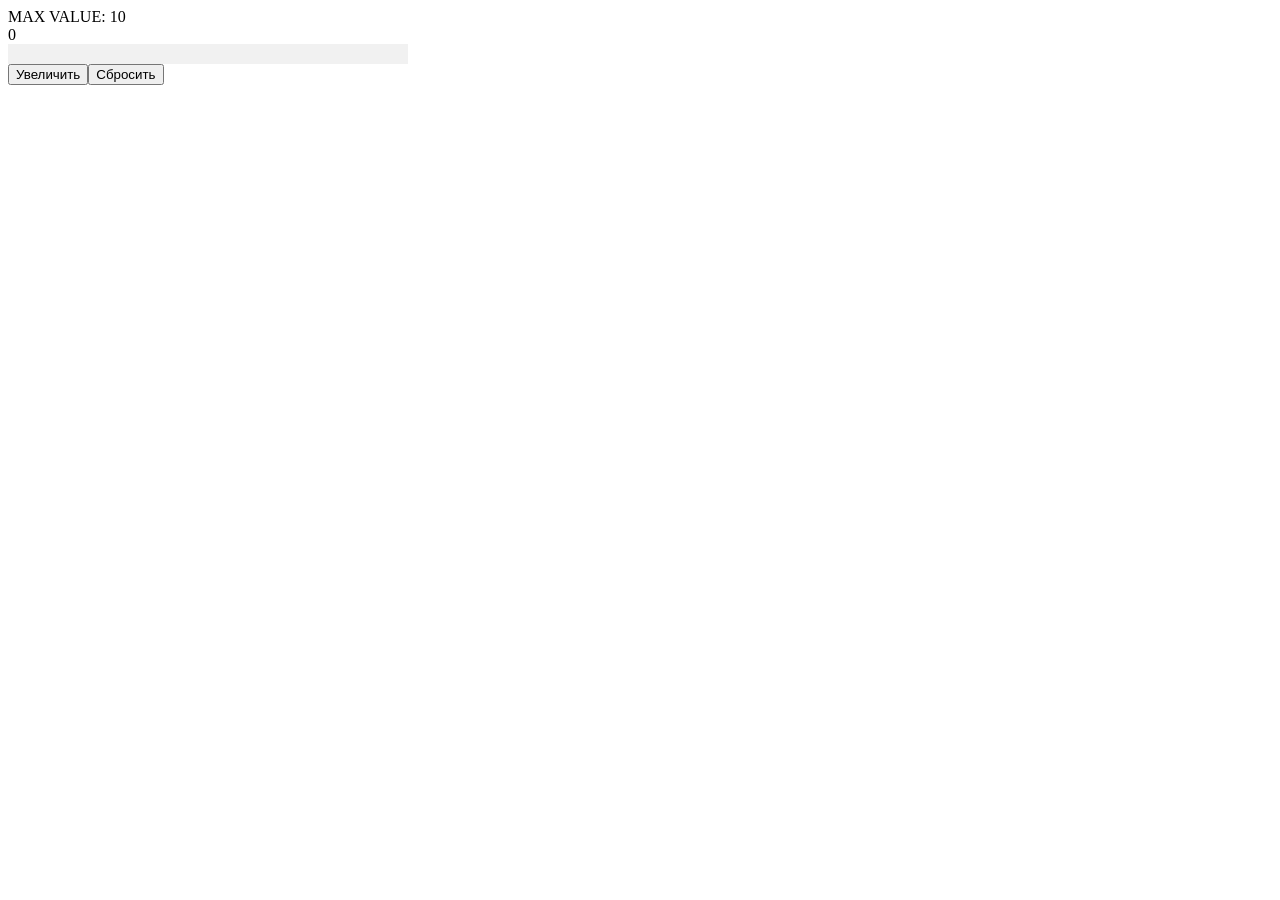
<file: Counter/index.html>
<!DOCTYPE html>
<html lang="en">
<head>
    <meta charset="UTF-8">
    <meta name="viewport" content="width=device-width, initial-scale=1.0">
    <link rel="stylesheet" href="main.css">
    <title>Document</title>
</head>
<body>
    <div id="root"></div>
    <script src="js/index.js" type="module"></script>
</body>
</html>
</file>
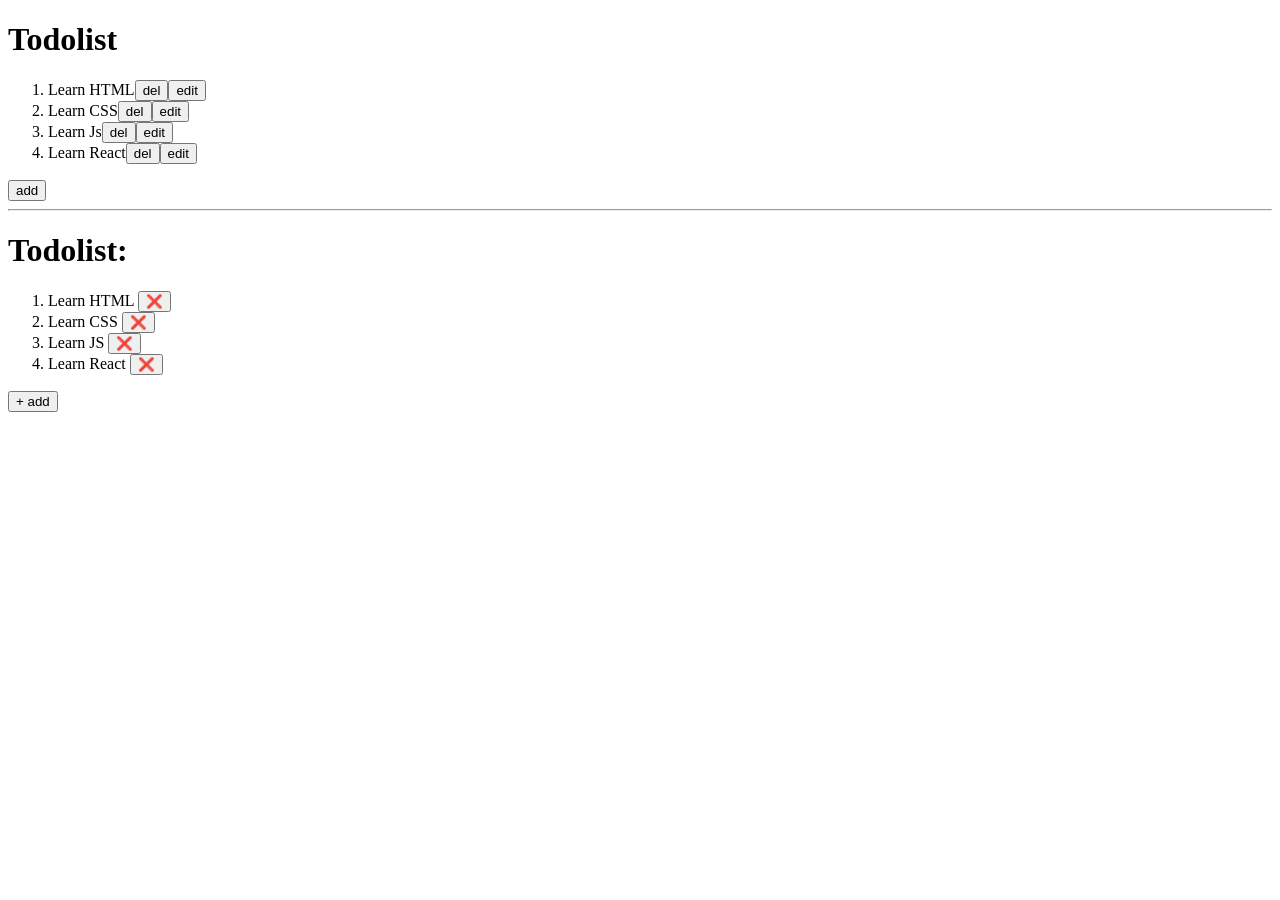
<file: Todolist/index.html>
<!DOCTYPE html> 
<html lang="en"> 
<head> 
    <meta charset="UTF-8"> 
    <meta name="viewport" content="width=device-width, initial-scale=1.0"> 
    <title>Document</title> 
    <style> 
        dialog { 
          position: fixed; /* Фиксированное позиционирование относительно вьюпорта */ 
          left: 50%;       /* Позиционирование от левого края вьюпорта */ 
          top: 50%;        /* Позиционирование от верхнего края вьюпорта */ 
          transform: translate(-50%, -50%); /* Смещение диалога на 50% его ширины и высоты для центрирования */ 
} 
    </style> 
</head> 
<body> 
    <div id="root"></div> 
    <hr>
    
    <!-- header -->
    <div>
        <h1>Todolist:</h1>

        <!-- Tasklist -->
        <ol>
            <!-- Task -->
            <li>Learn HTML <button>❌</button></li> 
            <li>Learn CSS <button>❌</button></li> 
            <li>Learn JS <button>❌</button></li> 
            <!-- <li><input value="Learn JS"></li>  -->
            <li>Learn React <button>❌</button></li> 
        </ol>

        <!-- Button -->
        <button>+ add</button> 

        <!-- AddNewTaskDialog -->
        <!-- <dialog open> 
            <h4>New Task</h4> 
            <input placeholder="Input your new task"/> 
            <button>Save</button>
            <button>Cancel</button>
        </dialog>  -->
    </div> 
 
    <script src="index.js" type="module"></script> 
</body> 
</html>
</file>
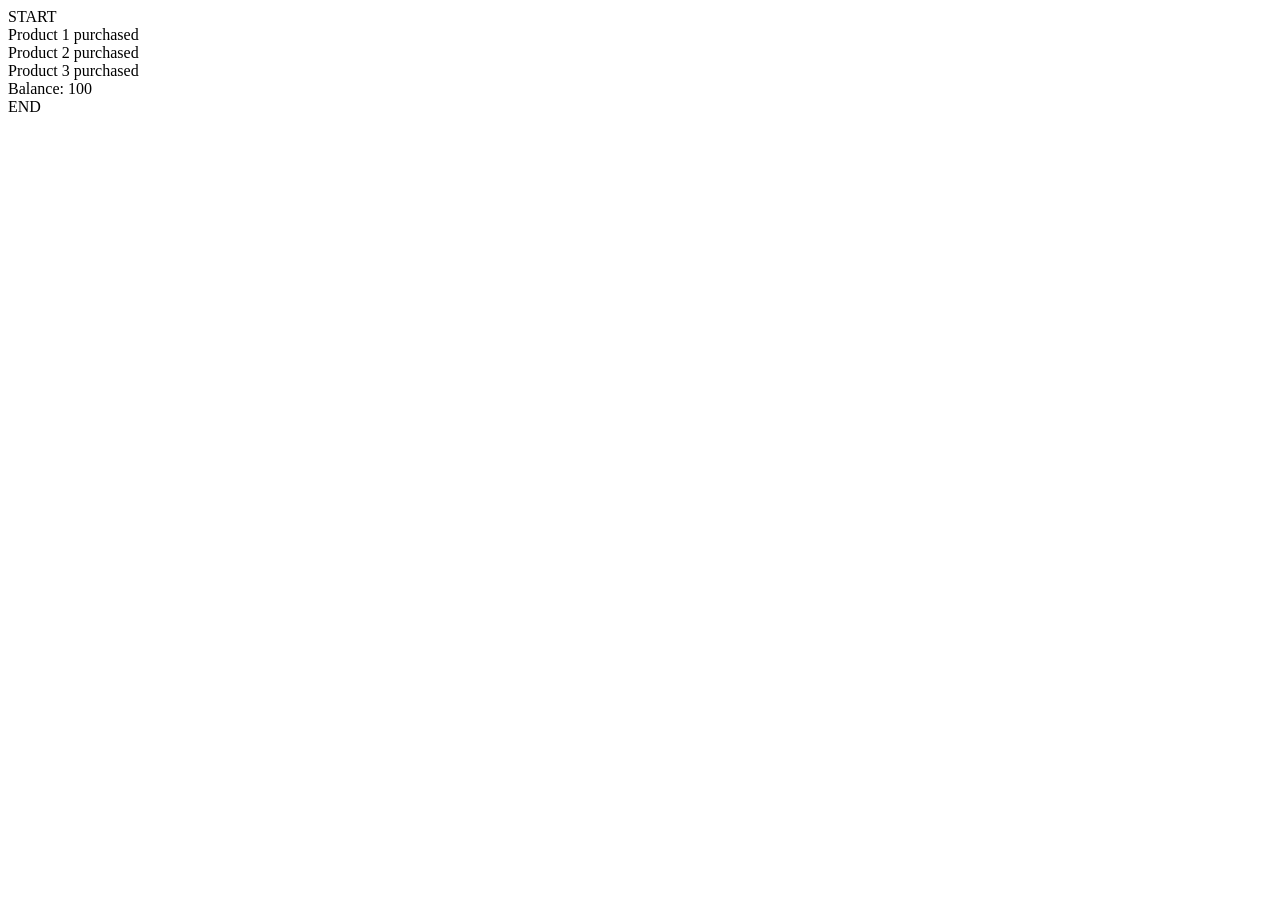
<file: JsSamurai/lesson11.html>
<!DOCTYPE html>
<html lang="en">

<head>
    <meta charset="UTF-8">
    <meta name="viewport" content="width=device-width, initial-scale=1.0">
    <title>Ветвление программы, условные конструкции</title>
</head>

<body>
    <script>
        let balance = 100;

        // ---------------------------------

        document.write('START', '<br>')

        let product1PriceString = window.prompt('How much does product 1 cost?');
        // let product1Price = +product1PriceString // перевели в число знаком +
        let product1Price = window.Number(product1PriceString); // перевели в число

        if (window.isNaN(product1Price)) {
            // другой способ проверить что это число product1Price === product1Price => число, так как NoN не равен NaN
            document.write('You input incorrect number', '<br>')
        } else {
            // if (balance >= product1Price) {
            //     document.write('Product purchased');
            // } else {
            //     document.write('Not enough money');
            // }

            if (balance < product1Price) {
                document.write('Not enough money', '<br>');
            } else {
                balance = balance - product1Price;
                document.write('Product 1 purchased', '<br>');
            }

            product1Price = window.prompt('How much does product 2 cost?');

            if (balance < product1Price) {
                document.write('Not enough money', '<br>');
            } else {
                balance = balance - product1Price;
                document.write('Product 2 purchased', '<br>');
            }

            product1Price = window.prompt('How much does product 3 cost?');

            if (balance < product1Price) {
                document.write('Not enough money', '<br>');
            } else {
                balance = balance - product1Price;
                document.write('Product 3 purchased', '<br>');
            }

        }

        document.write('Balance: ', balance);

        document.write('<br>', 'END')
    </script>
</body>

</html>
</file>
<file: Counter/main.css>
.progress-bar-container {
  width: 400px; /* Ширина контейнера */
  height: 20px; /* Высота контейнера */
  background-color: #f1f1f1; /* Цвет фона контейнера */
}

.progress-bar {
  height: 100%; /* Высота полосы равна высоте контейнера */
  background-color: #4caf50; /* Цвет самой полосы */
  transition: width 0.6s ease; /* Плавное изменение ширины при смене свойства */
}
</file>
